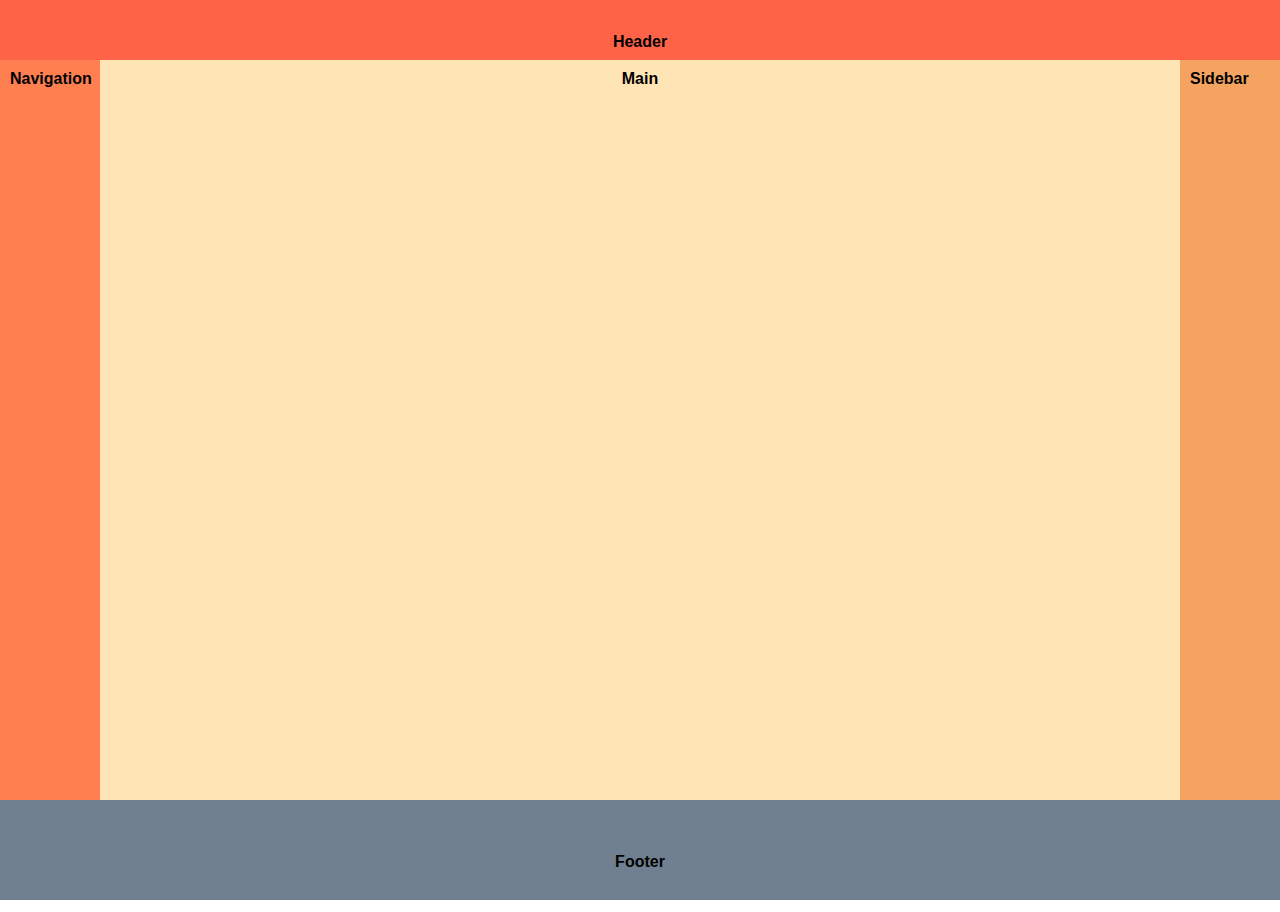
<file: hw_2/holy_grail/index.html>
<!DOCTYPE html>
<html lang="en">
<head>
  <meta charset="UTF-8">
  <meta name="viewport"
  content="width=device-width, initial-scale=1.0" />
  <title>Holy Grail</title>
  <link rel="stylesheet" href="style.css">
</head>
<body>
  <header>Header</header>
  <div class="container">
    <div class="navigate">Navigation</div>
    <div class="main">Main</div>
    <div class="sidebar">Sidebar</div>
   </div> 
  <footer>Footer</footer>
</body>
</html>
</file>
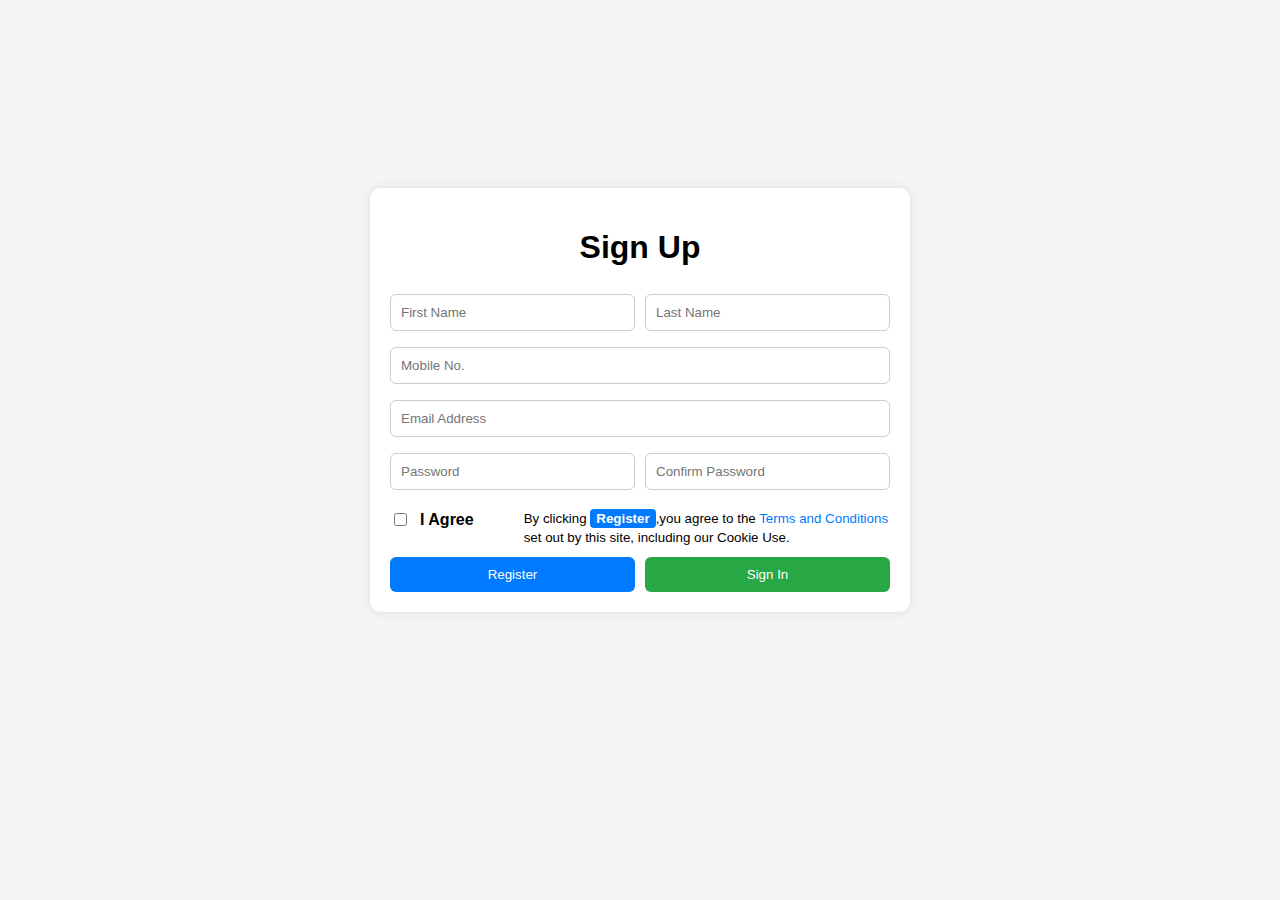
<file: signUp.html>
<!DOCTYPE html>
<html>
  <head>
      <meta charset="UTF-8">
      <title>Sign Up</title>
      <link rel="stylesheet" href="style.css">
  </head>
  <body>
    <div class="container">
      <h1>Sign Up</h1>
        <form action="#" method="post">
          <div class="row">
            <input type="text" name="firstName" placeholder="First Name" />
            <input type="text" name="lastName" placeholder="Last Name" />
          </div>
            <input type="text" name="mobile" placeholder="Mobile No." />
            <input type="email" name="email" placeholder="Email Address" />
          <div class="row">
            <input type="password" name="password" placeholder="Password" />
            <input type="password" name="confirmPassword" placeholder="Confirm Password" />
          </div>
          <div class="terms-row">
            <input type="checkbox"  id="agree"/> 
            <label for="agree">I Agree</label>
            <p class="terms">
              By clicking <span class="register-text">Register</span>,you agree to the <a href='#'>Terms and Conditions</a> set out by this site, including our Cookie Use. 
            </p>
          </div>
          <div class="button-row">
            <button type="submit" class="register">Register</button>
            <button type="button" class="signin">Sign In</button>
          </div>
        </form>
    </div>
  </body>
</html>
</file>
<file: hw_2/holy_grail/style.css>
html,body{
  margin:0;
  padding:0;
  height:100%;
  font-family: sans-serif;
}
*{
  box-sizing: border-box;
}

header,
.navigate,
.main,
.sidebar,
footer {
  padding: 12px;
}

header{
  background-color:tomato;
  color: black;
  width: 100%;
  height: 60px;
  text-align: center;
  font-weight: bold;
  line-height: 60px;
}

.container{
  display: flex;
  height: calc(100vh - 160px);
}

.navigate{
  font-weight: bold;
  width: 100px;
  background-color:coral;
  padding: 10px;
}

.main{
  flex: 1;
  font-weight: bold;  
  background-color: #FFE4B5;
  padding: 10px;
  text-align: center;
}

.sidebar{
  font-weight: bold;
  width: 100px;
  background-color: sandybrown;
  padding: 10px;
}

footer{
  width: 100%;
  height: 100px;
  font-weight: bold;
  background-color:	#708090;
  text-align: center;
  line-height: 100px;
}
</file>
<file: style.css>
body{
  font-family: arial, sans-serif;
  margin:0;
  padding:0;
  display: flex;
  justify-content: center;
  align-items: center;
  min-height: 800px;
   background-color: #f4f4f4;
}
.container{
  background: white;
  padding: 20px;
  border-radius: 10px;
  width: 90%;
  max-width: 500px;
  box-shadow: 0 0 10px rgba(0,0,0,0.1);
}

h1{
  text-align: center;
  margin-bottom: 20px;
}

input[type="text"],
input[type="email"],
input[type="password"] {
  width: 100%;
  padding: 10px;
  margin: 8px 0;
  box-sizing: border-box;
  border: 1px solid #ccc;
  border-radius: 6px;
}

.row{
  display:flex;
  gap:10px;
}

.row input{
  flex:1
}

.terms-row {
  display: flex;
  align-items: flex-start;
  gap: 10px;
  margin: 10px 0;
  flex-wrap: wrap;
}

.terms-row input[type="checkbox"] {
  margin-top: 5px;
}

.terms-row label {
  font-weight: bold;
  margin-top: 3px;
}

.terms {
  font-size:smaller;
  margin:0;
  flex: 1;
  line-height: 1.4;
  margin-top: 2px;
  padding-left: 40px;
}

.terms a {
  text-decoration: none;
  color: #007bff;
  font-weight: italic;
}


.register-text {
  background-color: #007bff;
  color: white;
  padding: 2px 6px;
  border-radius: 4px;
  font-weight: bold;
}


.button-row {
  display: flex;
  gap: 10px;
}

button {
  flex: 1;
  padding: 10px;
  border: none;
  color: white;
  border-radius: 6px;
  cursor: pointer;
}

.register {
  background-color: #007bff;
}

.signin {
  background-color: #28a745;
}

@media (max-width: 500px) {
  .row {
    flex-direction: column;
  }
}
</file>
